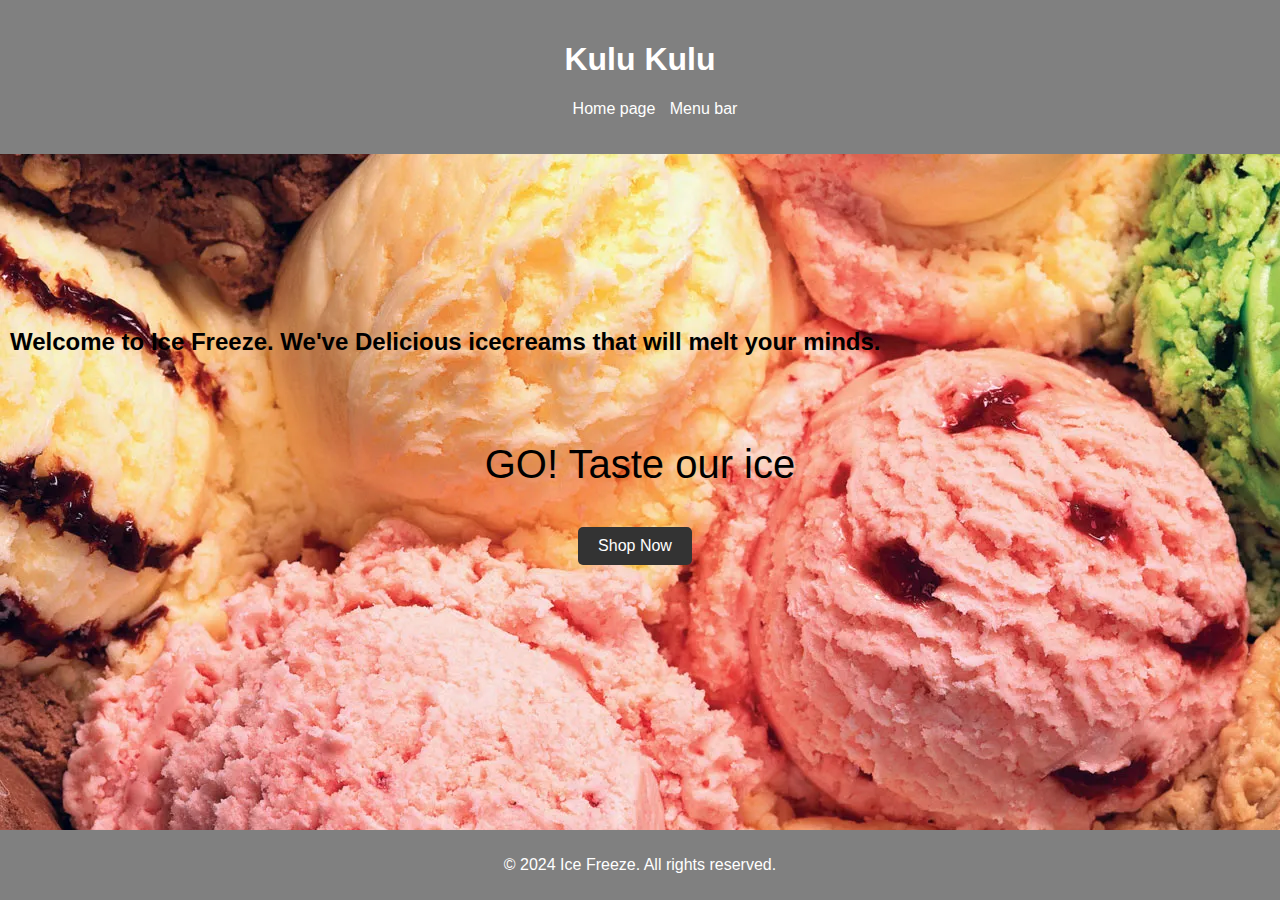
<file: index.html>
<!DOCTYPE html>
<html lang="en">
<head>
<style>
 body {
 background-image: 
url("i.jpeg");
 color: white;
 }
div {
 color: black;
}
</style>
<meta charset="UTF-8">
<meta name="viewport" content="width=device-width, initial-scale=1.0">
<title>Ice Freeze</title>
<link rel="stylesheet" href="styles.css">
</head>
<body>
<header>
<h1>Kulu Kulu</h1>
<nav>
<ul>
<li><a href="home.html">Home page</a></li>
<li><a href="menu.html">Menu bar</a></li>
</ul>
</nav>
</header>
<div class="main-content" ><br><br><br><br><br><br><br><br>
<h2>Welcome to Ice Freeze. We've Delicious icecreams that will melt your minds.</h2><br><br>
<center><p style="font-size:40px;">GO! Taste our ice</p></center>
<center><a href="menu.html" class="button">Shop Now</a></center>
</div>
<footer>
<p>&copy; 2024 Ice Freeze. All rights reserved.</p>
</footer>
</body>
</html>
</file>
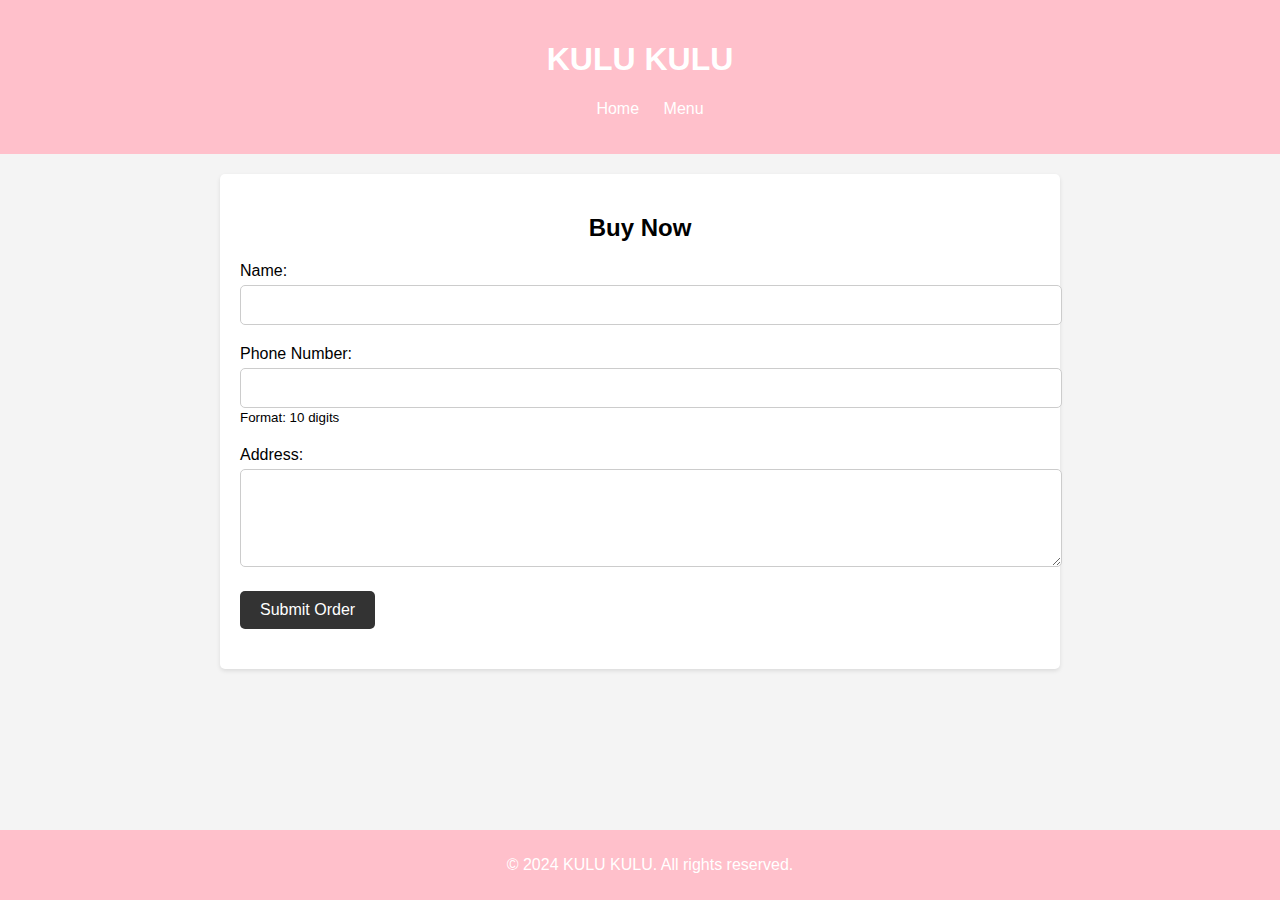
<file: buy.html>
<!DOCTYPE html>
<html lang="en">
<head>
<meta charset="UTF-8">
<meta name="viewport" content="width=device-width, initial-scale=1.0">
<title>Buy Now</title>
<style>
body {
font-family: Arial, sans-serif;
background-color: #f4f4f4;
margin: 0;
padding: 0;
}
header {
background-color:pink;
color: #fff;
padding: 20px;
text-align: center;
}
nav ul {
list-style: none;
}
nav ul li {
display: inline;
margin-right: 20px;
}
nav ul li a {
color: #fff;
text-decoration: none;
}
.main-content {
max-width: 800px;
margin: 20px auto;
padding: 0 20px;
background-color: #fff;
border-radius: 5px;
box-shadow: 0 2px 4px rgba(0, 0, 0, 0.1);
padding: 20px;
}
h2 {
margin-bottom: 20px;
text-align: center;
}
.form-group {
margin-bottom: 20px;
}
label {
display: block;
margin-bottom: 5px;
}
input[type="text"],
input[type="tel"],
textarea {
width: 100%;
padding: 10px;
border: 1px solid #ccc;
border-radius: 5px;
font-size: 16px;
}
.submit-btn {
background-color: #333;
color: #fff;
border: none;
padding: 10px 20px;
font-size: 16px;
cursor: pointer;
border-radius: 5px;
text-decoration: none;
display: inline-block;
}
.submit-btn:hover {
background-color: #555;
}
footer {
background-color:pink;
color: #fff;
text-align: center;
padding: 10px;
position: fixed;
bottom: 0;
width: 100%;
}
</style>
</head>
<body>
<header>
<h1>KULU KULU</h1>
<nav>
<ul>
<li><a href="home.html">Home</a></li>
<li><a href="menu.html">Menu</a></li>
</ul>
</nav>
</header>
<div class="main-content">
<h2>Buy Now</h2>
<form action="submit_order.php" method="post">
<div class="form-group">
<label for="name">Name:</label>
<input type="text" id="name" name="name" required>
</div>
<div class="form-group">
<label for="phone">Phone Number:</label>
<input type="tel" id="phone" name="phone" pattern="[0-9]{10}" required>
<small>Format: 10 digits</small>
</div>
<div class="form-group">
<label for="address">Address:</label>
<textarea id="address" name="address" rows="4" required></textarea>
</div>
<div class="form-group">
<a href="thanks.html" class="submit-btn">Submit Order</a>
</div>
</form>
</div>
<footer>
<p>&copy; 2024 KULU KULU. All rights reserved.</p>
</footer>
</body>
</html>
</file>
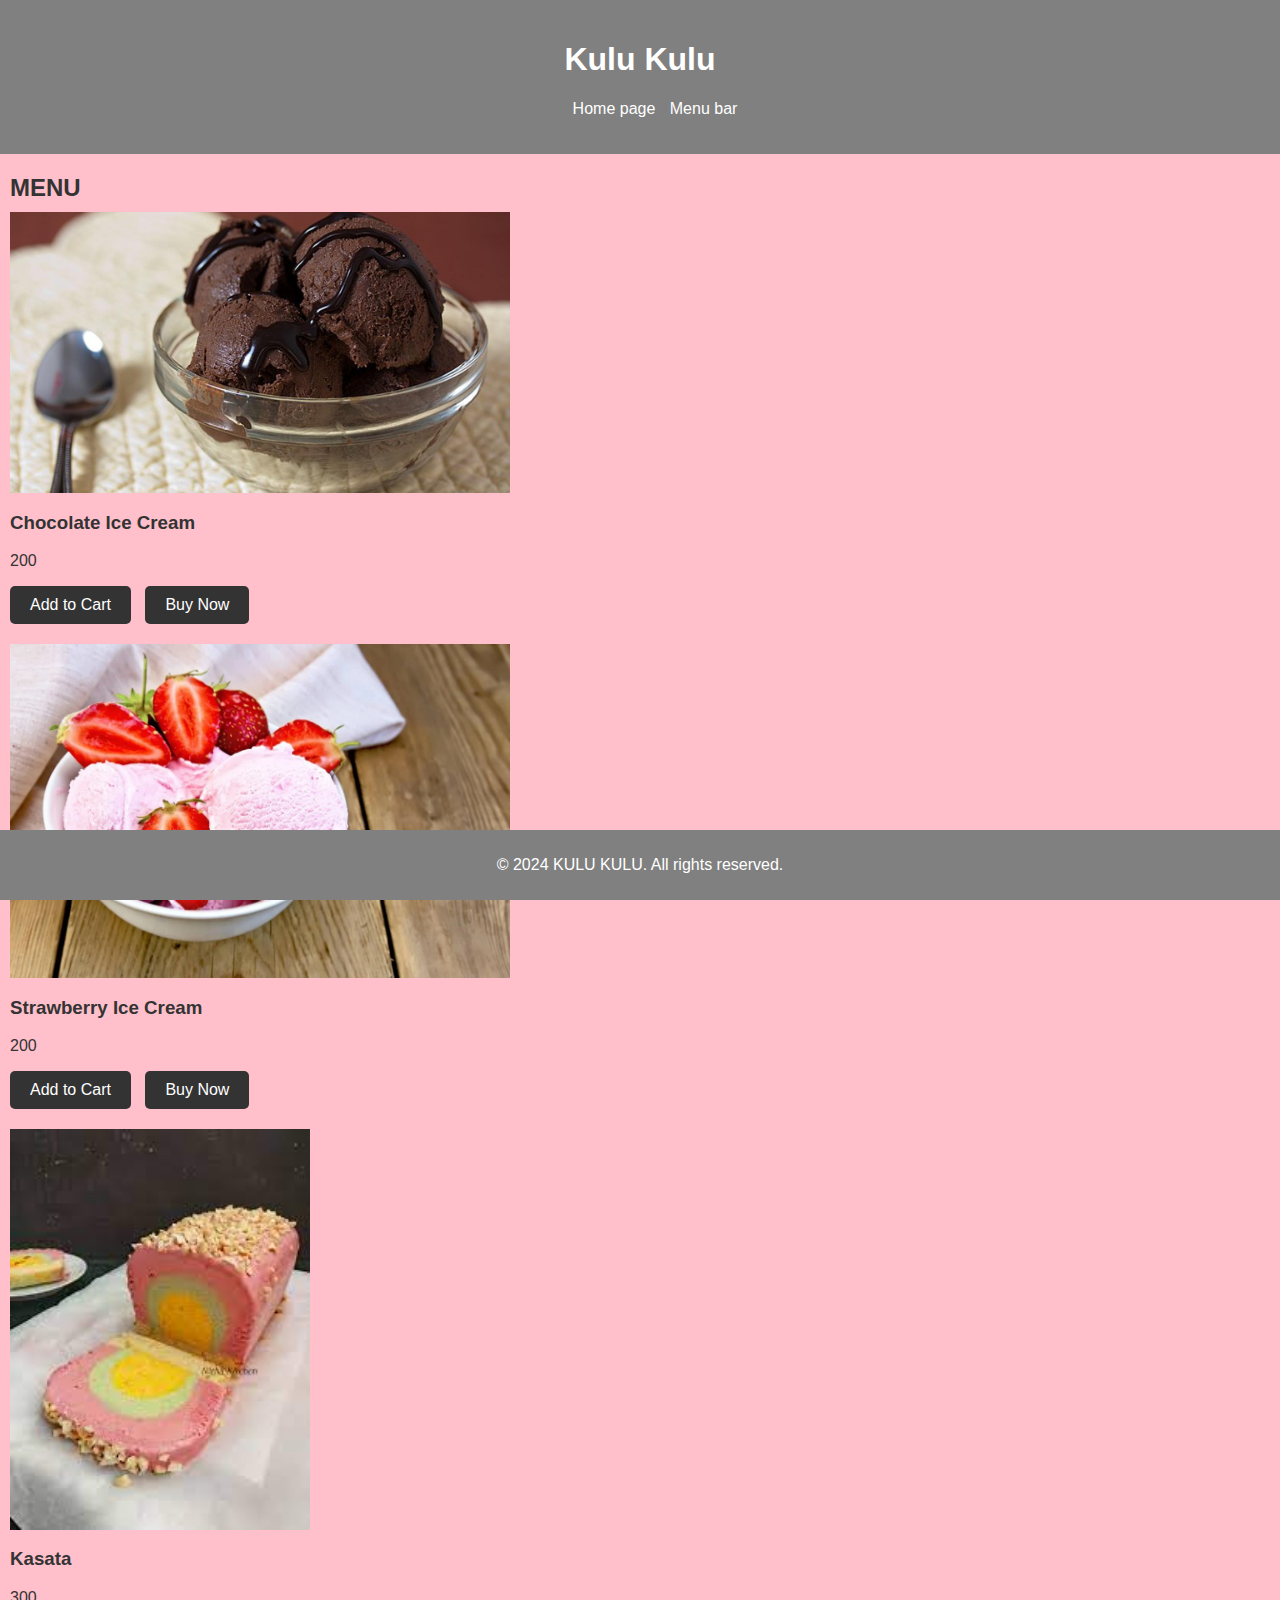
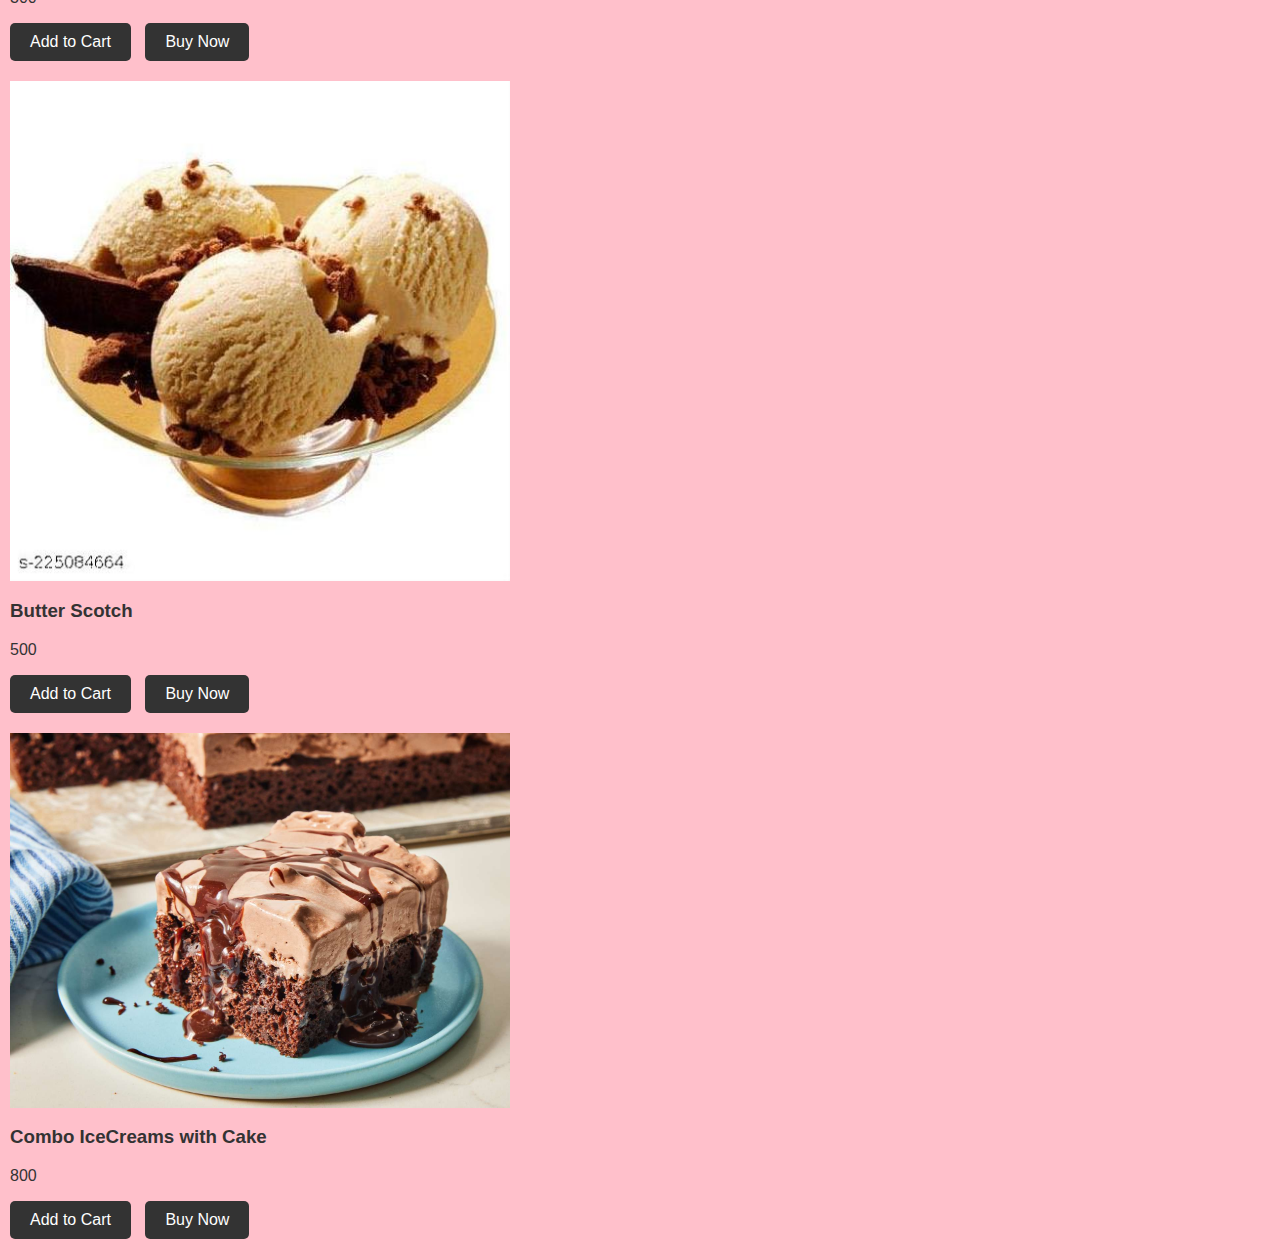
<file: menu.html>
<html>
<head>
<title>MENU</title>
<link rel="stylesheet" href="styles.css">
</head>
<body>
<header>
<h1>Kulu Kulu</h1>
<nav>
<ul>
<li><a href="home.html">Home page</a></li>
<li><a href="menu.html">Menu bar</a></li>
</ul>
</nav>
</header>
<div class="main-content">
<h2>MENU</h2>
<div class="container">
<div class="menu">
<img src="ci.jpeg" alt="Chocolate Ice Cream" width="500">
<h3>Chocolate Ice Cream</h3>
<p>200</p>
<div class="buttons">
<a href="#" class="button">Add to Cart</a>
<a href="buy.html" class="button">Buy Now</a>
</div>
</div>
<div class="menu">
<img src="si.jpeg" alt="strawberry Ice Cream" width="500">
<h3>Strawberry Ice Cream</h3>
<p>200</p>
<div class="buttons">
<a href="#" class="button">Add to Cart</a>
<a href="buy.html" class="button">Buy Now</a>
</div>
</div>
<div class="menu">
<img src="k.jpeg" alt="Kasata" width="300">
<h3>Kasata</h3>
<p>300</p>
<div class="buttons">
<a href="#" class="button">Add to Cart</a>
<a href="buy.html" class="button">Buy Now</a>
</div>
</div>
<div class="menu">
<img src="bs.jpeg" alt="Butter Scotch" width="500">
<h3>Butter Scotch</h3>
<p>500</p>
<div class="buttons">
<a href="#" class="button">Add to Cart</a>
<a href="buy.html" class="button">Buy Now</a>
</div>
</div>
<div class="menu">
<img src="icecake.jpeg" alt="Combo Offer" width="500">
<h3>Combo IceCreams with Cake</h3>
<p>800</p>
<div class="buttons">
<a href="#" class="button">Add to Cart</a>
<a href="buy.html" class="button">Buy Now</a>
</div>
</div>
</div>
</div>
<footer>
<p>&copy; 2024 KULU KULU. All rights reserved.</p>
</footer>
</body>
</html>
</file>
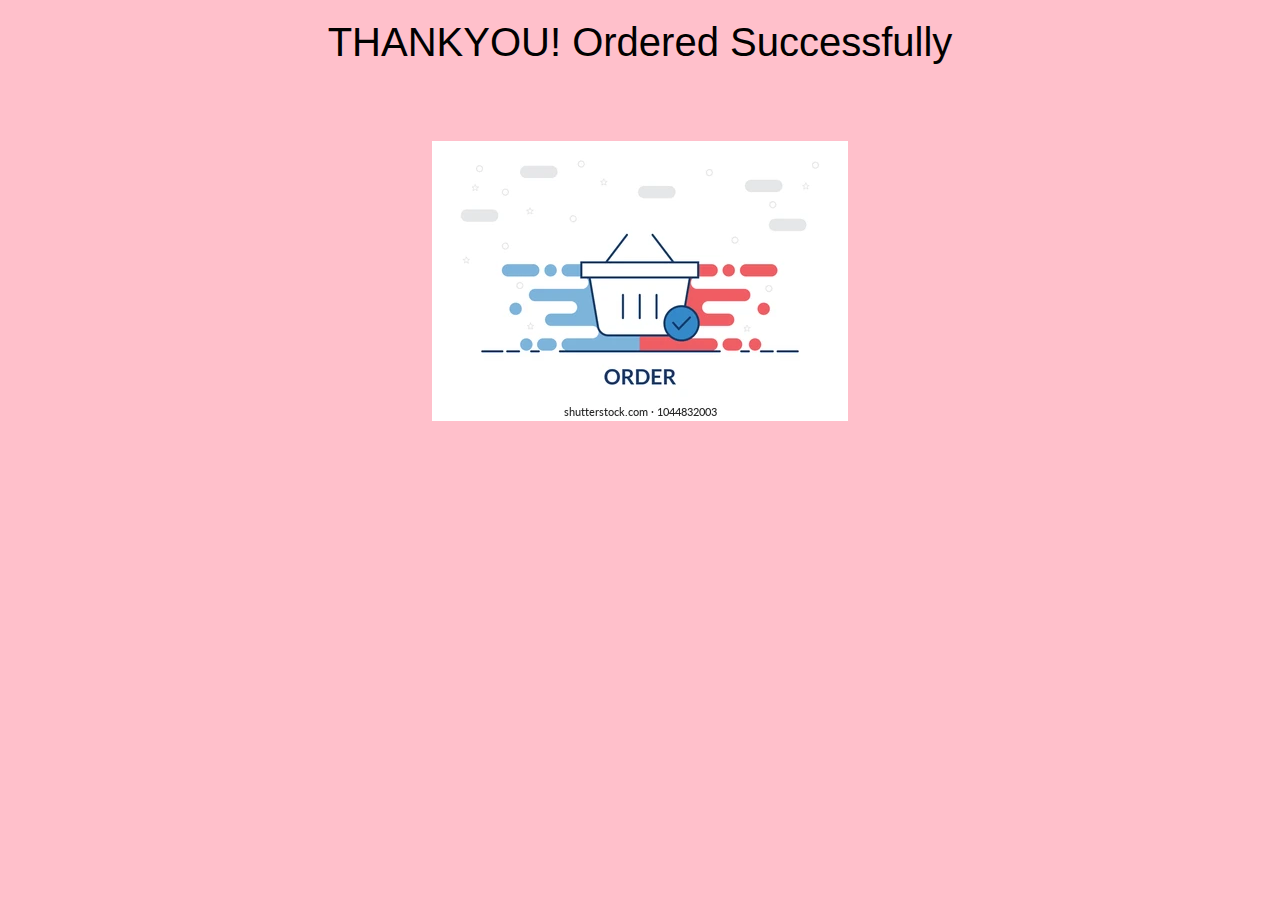
<file: thanks.html>
<html>
<head>
 <title>Thankyou!</title>
 <style>
 body {
 font-family: Arial, sans-serif;
 margin: 20px;
 text-align: center;
 }
 .thank-you-message {
 font-size: 30px;
 color: #008CBA;
 margin-top: 50px;
 }
 </style>
</head>
<body style="background-color:pink;">
<p style="font-size:40px;">THANKYOU!
Ordered Successfully</p><br><br>
<img src="order.jpeg">
</body>
</html>
</file>
<file: styles.css>
*{
box-sizing:  border-box;
}
.column{
float: left;
padding: 80px;
}
.row::after{
content: "";
display: table;
clear : both;
}
body {
font-family: Arial, sans-serif;
background-color:pink;
color: #333;
margin: 0;
padding: 0;
}
header {
background-color:gray;
color: #fff;
padding: 20px;
text-align: center;
}
nav ul {
list-style: none;
}
nav ul li {
display: inline;
margin-right: 10px;
}
nav ul li a {
color: #fff;
text-decoration: none;
}
.main-content {
margin: 10px;
}
h2 {
margin-bottom: 10px;
}
.menu {
margin-bottom: 20px;
}
.buttons {
margin-top: 10px;
}
.button {
display: inline-block;
padding: 10px 20px;
background-color: #333;
color: #fff;
text-decoration: none;
border-radius: 5px;
margin-right: 10px;
}
footer {
background-color:gray;
color: #fff;
text-align: center;
padding: 10px;
position: fixed;
bottom: 0;
width: 100%;
}
</file>
